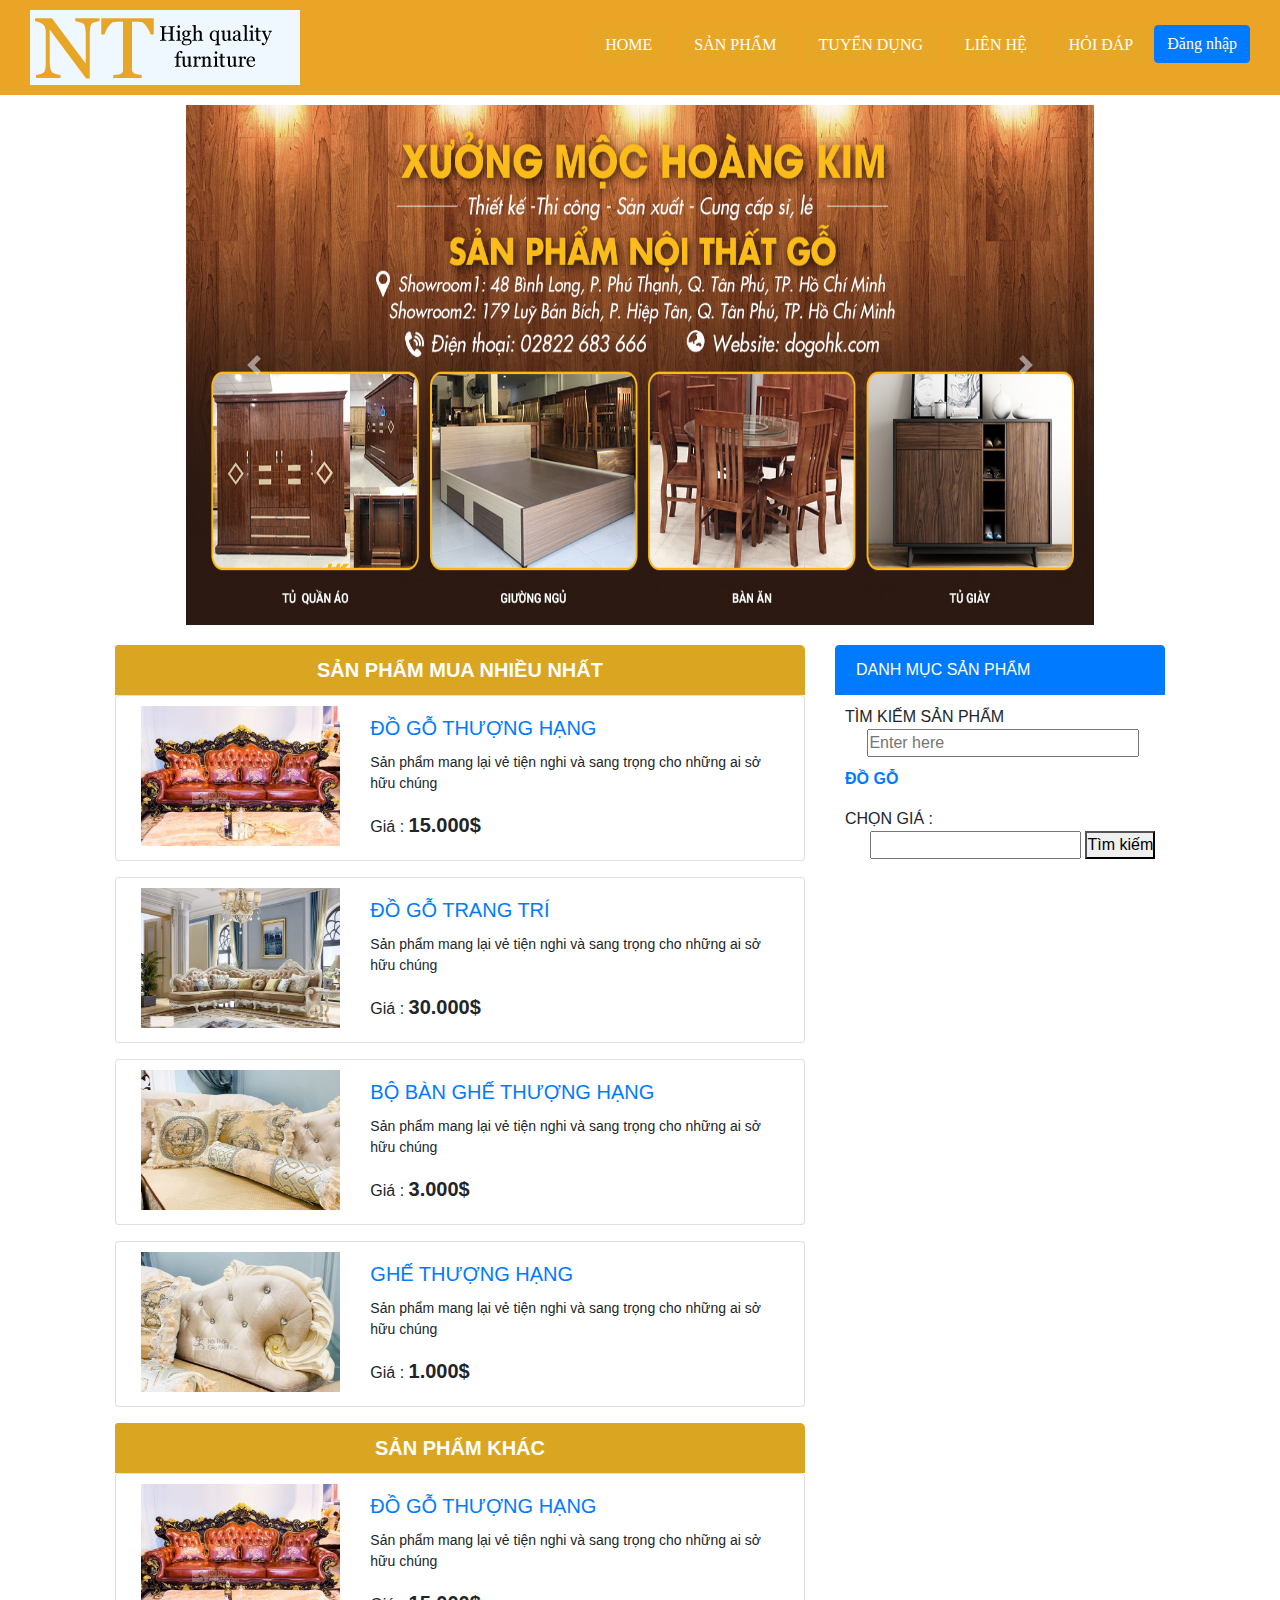
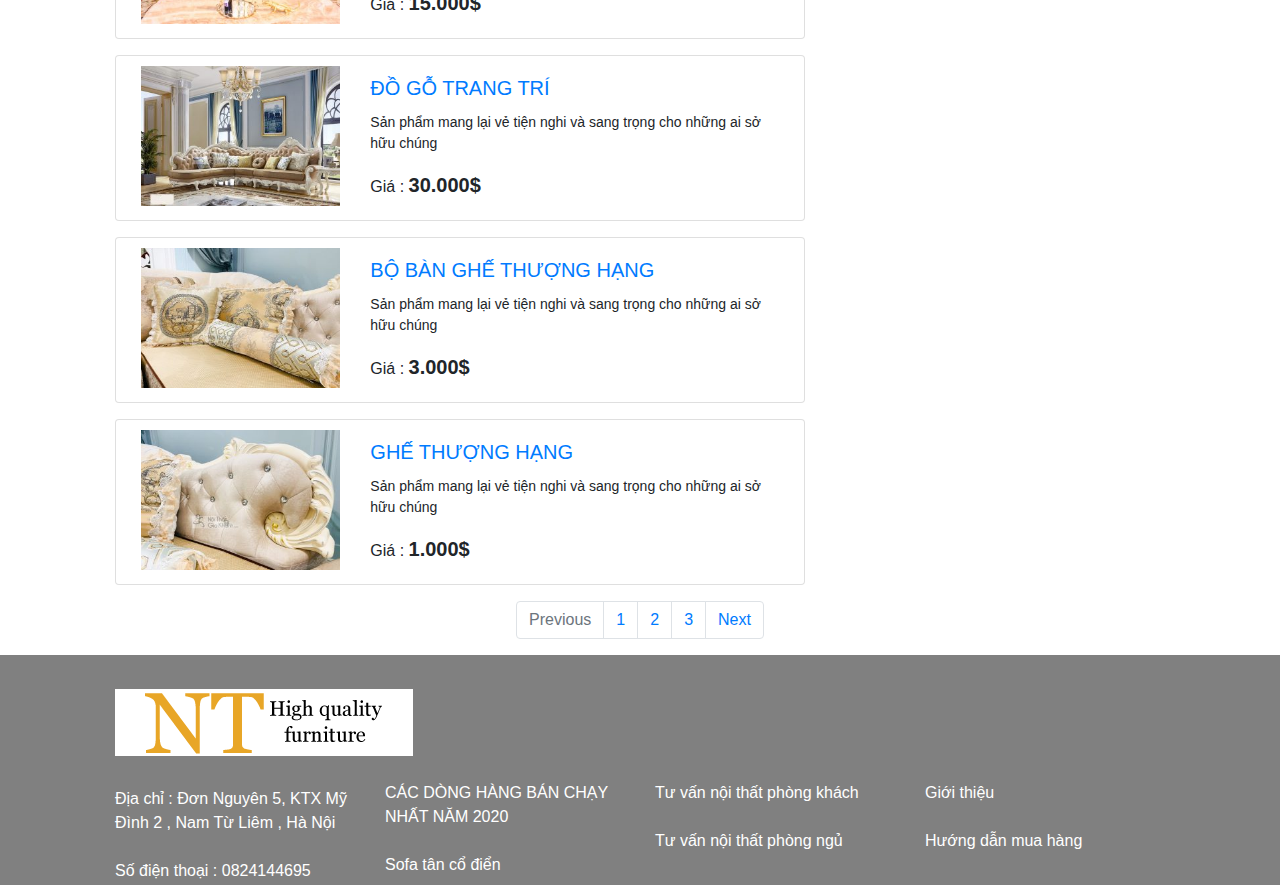
<file: index.html>
<!DOCTYPE html>
<html lang="en">

<head>
    <meta charset="UTF-8">
    <meta name="viewport" content="width=device-width, initial-scale=1.0">
    <title>Trang chủ</title>
    <link rel="stylesheet" href="bootstrap-4.5.0-dist/css/bootstrap.css">
    <script src="jquery/jquery-3.5.0.min.js"></script>
    <script src="bootstrap-4.5.0-dist/js/bootstrap.js"></script>
    <link rel="stylesheet" href="css/style.css">
    <link rel="stylesheet" href="css/index.css">
</head>

<body>
    <div class="container-fluid first" style="background-color: #EBA426; margin: 0px 0px 10px 0px;">
        <div class="row">

            <div class="col-md-3">
                <div class="khoi" style="background-color: aliceblue;width: 270px;">
                    <a href="index.html"><img src="img/Chưa đặt tên-2.png" alt=""></a>
                </div>
            </div>
            <div class="col-md-9">
                <ul class="nav justify-content-end" style="margin-top: 15px; font-family: Georgia;">
                    <li class="nav-item">
                        <a class="nav-link active text-uppercase" href="index.html" style="color: white;">HOME</a>
                    </li>
                    <li class="nav-item">
                        <a class="nav-link text-uppercase" href="sanpham.html" style="color: white;">SẢN PHẨM</a>
                    </li>
                    <li class="nav-item">
                        <a class="nav-link text-uppercase" href="tuyendung.html" style="color: white;">TUYỂN DỤNG</a>
                    </li>
                    <li class="nav-item">
                        <a class="nav-link text-uppercase" href="lienhe.html" style="color: white;">LIÊN HỆ</a>
                    </li>
                    <li class="nav-item">
                        <a class="nav-link text-uppercase" href="hoidap.html" style="color: white;">HỎI ĐÁP</a>
                    </li>
                    <li>
                        <button type="button" class="btn btn-primary" data-toggle="modal" data-target="#exampleModal"
                            data-whatever="@mdo">Đăng nhập</button>
                        

                        <div class="modal fade" id="exampleModal" tabindex="-1" role="dialog"
                            aria-labelledby="exampleModalLabel" aria-hidden="true">
                            <div class="modal-dialog">
                                <div class="modal-content">
                                    <div class="modal-header">
                                        <h5 class="modal-title" id="exampleModalLabel">Đăng nhập</h5>
                                        <button type="button" class="close" data-dismiss="modal" aria-label="Close">
                                            <span aria-hidden="true">&times;</span>
                                        </button>
                                    </div>
                                    <div class="modal-body">
                                        <form>
                                            <div class="form-group">
                                                <label for="recipient-name" class="col-form-label">Tên đăng nhập:</label>
                                                <input type="text" class="form-control" id="recipient-name">
                                            </div>
                                            <div class="form-group">
                                                <label for="message-text" class="col-form-label">Mật khẩu</label>
                                                <br>
                                                <input class="form-control" type="password">
                                            </div>
                                        </form>
                                    </div>
                                    <div class="modal-footer">
                                        <button type="button" class="btn btn-secondary"
                                            data-dismiss="modal">Đóng</button>
                                        <button type="button" class="btn btn-primary">Login</button>
                                    </div>
                                </div>
                            </div>
                        </div>
                    </li>


                </ul>
            </div>
        </div>

    </div>


    <div class="row justify-content-md-center">
        <div class="col-sm-9">

            <div id="carouselExampleControls" class="carousel slide" data-ride="carousel">
                <div class="carousel-inner">
                    <div class="carousel-item active">
                        <img src="img/banner1.jpg" style="height: 520px;" class="d-block w-100" alt="...">
                    </div>
                    <div class="carousel-item">
                        <img src="img/banner2.jpg" style="height: 520px;" class="d-block w-100" alt="...">
                    </div>
                    <div class="carousel-item">
                        <img src="img/banner3.jpg" style="height: 520px;" class="d-block w-100" alt="...">
                    </div>
                </div>
                <a class="carousel-control-prev" href="#carouselExampleControls" role="button" data-slide="prev">
                    <span class="carousel-control-prev-icon" aria-hidden="true"></span>
                    <span class="sr-only">Previous</span>
                </a>
                <a class="carousel-control-next" href="#carouselExampleControls" role="button" data-slide="next">
                    <span class="carousel-control-next-icon" aria-hidden="true"></span>
                    <span class="sr-only">Next</span>
                </a>
            </div>

        </div>
    </div>

    <div class="container" style="background-color: #ffffff;">
        <div class="row  main">
            <div class="col-sm-8">
                <div class="tieuDe">
                    SẢN PHẨM MUA NHIỀU NHẤT
                </div>
                <article>
                    <div class="card mb-3" style="max-width: 900px;">
                        <div class="row no-gutters ">
                            <div class="col-md-4">
                                <a href="ctsanpham.html"><img src="img/sp1.jpg" height="160px"
                                        class="card-img img-sanpham" alt="..."></a>
                            </div>
                            <div class="col-md-8 card-fun">
                                <div class="card-body">
                                    <a href="ctsanpham.html">
                                        <h5 class="card-title">ĐỒ GỖ THƯỢNG HẠNG</h5>
                                    </a>
                                    <p class="card-text">Sản phẩm mang lại vẻ tiện nghi và sang trọng cho những ai sở
                                        hữu chúng</p>
                                    <span class="price">
                                        Giá : <span class="price-number"> 15.000$</span>
                                    </span>
                                </div>
                            </div>
                        </div>
                    </div>

                    <div class="card mb-3" style="max-width: 900px;">
                        <div class="row no-gutters ">
                            <div class="col-md-4">
                                <a href="ctsanpham.html"><img src="img/sp2.jpg" height="160px" class="card-img"
                                        alt="..."></a>
                            </div>
                            <div class="col-md-8 card-fun">
                                <div class="card-body">
                                    <a href="ctsanpham.html">
                                        <h5 class="card-title">ĐỒ GỖ TRANG TRÍ</h5>
                                    </a>
                                    <p class="card-text">Sản phẩm mang lại vẻ tiện nghi và sang trọng cho những ai sở
                                        hữu chúng</p>
                                    <span class="price">
                                        Giá : <span class="price-number"> 30.000$</span>
                                    </span>
                                </div>
                            </div>
                        </div>
                    </div>
                    <div class="card mb-3" style="max-width: 900px;">
                        <div class="row no-gutters ">
                            <div class="col-md-4">
                                <div class="box-img">
                                    <a href="ctsanpham.html"><img src="img/sp3.jpg" height="160px" class="card-img"
                                            alt="..."></a></div>
                            </div>
                            <div class="col-md-8 card-fun">
                                <div class="card-body">
                                    <a href="ctsanpham.html">
                                        <h5 class="card-title">BỘ BÀN GHẾ THƯỢNG HẠNG</h5>
                                    </a>
                                    <p class="card-text">Sản phẩm mang lại vẻ tiện nghi và sang trọng cho những ai sở
                                        hữu chúng</p>
                                    <span class="price">
                                        Giá : <span class="price-number"> 3.000$
                                        </span> </span>
                                </div>
                            </div>
                        </div>
                    </div>
                    <div class="card mb-3" style="max-width: 900px;">
                        <div class="row no-gutters ">
                            <div class="col-md-4">
                                <a href="ctsanpham.html"><img src="img/sp4.jpg" height="160px" class="card-img"
                                        alt="..."></a>
                            </div>
                            <div class="col-md-8 card-fun">
                                <div class="card-body">
                                    <a href="ctsanpham.html">
                                        <h5 class="card-title"> GHẾ THƯỢNG HẠNG</h5>
                                    </a>
                                    <p class="card-text">Sản phẩm mang lại vẻ tiện nghi và sang trọng cho những ai sở
                                        hữu chúng</p>
                                    <span class="price">
                                        Giá : <span class="price-number"> 1.000$
                                        </span> </span>

                                </div>
                            </div>
                        </div>
                    </div>
                </article>

                <div class="tieuDe">
                    SẢN PHẨM KHÁC
                </div>
                <article>
                    <div class="card mb-3" style="max-width: 900px;">
                        <div class="row no-gutters ">
                            <div class="col-md-4">
                                <a href="ctsanpham.html"><img src="img/sp1.jpg" height="160px" class="card-img"
                                        alt="..."></a>
                            </div>
                            <div class="col-md-8 card-fun">
                                <div class="card-body">
                                    <a href="ctsanpham.html">
                                        <h5 class="card-title">ĐỒ GỖ THƯỢNG HẠNG</h5>
                                    </a>
                                    <p class="card-text">Sản phẩm mang lại vẻ tiện nghi và sang trọng cho những ai sở
                                        hữu chúng</p>
                                    <span class="price">
                                        Giá : <span class="price-number"> 15.000$</span>
                                    </span>
                                </div>
                            </div>
                        </div>
                    </div>

                    <div class="card mb-3" style="max-width: 900px;">
                        <div class="row no-gutters ">
                            <div class="col-md-4">
                                <a href="ctsanpham.html"><img src="img/sp2.jpg" height="160px" class="card-img"
                                        alt="..."></a>
                            </div>
                            <div class="col-md-8 card-fun">
                                <div class="card-body">
                                    <a href="ctsanpham.html">
                                        <h5 class="card-title">ĐỒ GỖ TRANG TRÍ</h5>
                                    </a>
                                    <p class="card-text">Sản phẩm mang lại vẻ tiện nghi và sang trọng cho những ai sở
                                        hữu chúng</p>
                                    <span class="price">
                                        Giá : <span class="price-number"> 30.000$</span>
                                    </span>
                                </div>
                            </div>
                        </div>
                    </div>
                    <div class="card mb-3" style="max-width: 900px;">
                        <div class="row no-gutters ">
                            <div class="col-md-4">
                                <a href="ctsanpham.html"><img src="img/sp3.jpg" height="160px" class="card-img"
                                        alt="..."></a>
                            </div>
                            <div class="col-md-8 card-fun">
                                <div class="card-body">
                                    <a href="ctsanpham.html">
                                        <h5 class="card-title">BỘ BÀN GHẾ THƯỢNG HẠNG</h5>
                                    </a>
                                    <p class="card-text">Sản phẩm mang lại vẻ tiện nghi và sang trọng cho những ai sở
                                        hữu chúng</p>
                                    <span class="price">
                                        Giá : <span class="price-number"> 3.000$
                                        </span> </span>
                                </div>
                            </div>
                        </div>
                    </div>
                    <div class="card mb-3" style="max-width: 900px;">
                        <div class="row no-gutters ">
                            <div class="col-md-4">
                                <a href="ctsanpham.html"><img src="img/sp4.jpg" height="160px" class="card-img"
                                        alt="..."></a>
                            </div>
                            <div class="col-md-8 card-fun">
                                <div class="card-body">
                                    <a href="ctsanpham.html">
                                        <h5 class="card-title"> GHẾ THƯỢNG HẠNG</h5>
                                    </a>
                                    <p class="card-text">Sản phẩm mang lại vẻ tiện nghi và sang trọng cho những ai sở
                                        hữu chúng</p>
                                    <span class="price">
                                        Giá : <span class="price-number"> 1.000$
                                        </span> </span>

                                </div>
                            </div>
                        </div>
                    </div>
                    
                </article>


            </div>
            
            <div class="col-sm-4">
                <aside>
                    <div class="list-group">
                        <button type="button" class="list-group-item list-group-item-action active">
                            DANH MỤC SẢN PHẨM
                        </button>
                        <div id="list-group-input" style="padding: 10px 0px 10px 0px ;  margin-left:10px;" >
                            <span>TÌM KIẾM SẢN PHẨM</span>
                            <input type="text" style="width: 85%; margin:0px 7% 0px 7% ; ;" placeholder="Enter here">
                        </div>
                        <div class="list-group-navs" style="margin-left:10px ;">
                        <ul>
                            
                            <li><a href="" style="font-weight: bold; ;">ĐỒ GỖ</a> 
                                <ul>
                                    <li><a href="">Đồ gỗ thờ cúng</a></li>
                                    <li><a href="">Đồ gỗ trong nhà</a></li>
                                    <li><a href="">Đồ gỗ trang trí</a></li>
                                    <li><a href="">Đồ gỗ óp lát</a></li>
                                </ul>
                            </li>
                            
                        </ul>
                    </div>
                    <div id="list-group-tim" style="margin-left:10px ;">
                        <span styy>CHỌN GIÁ :</span>
                        <br>
                        <input style="margin: 0px 0px 0px 25px;" type=""> <button>Tìm kiếm</button>
                    </div>

                    </div>
                </aside>
            </div>
            <div class="col-sm-12">
                <nav aria-label="Page navigation example">
                    <ul class="pagination justify-content-center">
                      <li class="page-item disabled">
                        <a class="page-link" href="#" tabindex="-1" aria-disabled="true">Previous</a>
                      </li>
                      <li class="page-item"><a class="page-link" href="#">1</a></li>
                      <li class="page-item"><a class="page-link" href="#">2</a></li>
                      <li class="page-item"><a class="page-link" href="#">3</a></li>
                      <li class="page-item">
                        <a class="page-link" href="#">Next</a>
                      </li>
                    </ul>
                  </nav>
            </div>
        </div>
    </div>
    </div>
    <div class="container-fluid" style="background-color: gray;">
        <div class="container">
            <div class="row" style="padding-top: 5px;">
                <div class="col-sm-3">
                    <div class="contact">
                        <a href="" style="background-color: white;padding: 25px ;"><img src="img/Chưa đặt tên-2.png"
                                alt=""></a>
                        <br><br>
                        Địa chỉ : <a href="" style="color: white;">Đơn Nguyên 5, KTX Mỹ Đình 2 , Nam
                            Từ Liêm , Hà
                            Nội</a>
                        <br><br>
                        Số điện thoại : <a href="" style="color: white;">0824144695</a>

                    </div>
                </div>
                <div class="col-sm-3">
                    <div class="contact"><br><br><br><br>
                        <a href="" style="color: white;">CÁC DÒNG HÀNG BÁN CHẠY NHẤT NĂM 2020</a>
                        <br><br>
                        <a href="" style="color: white;"> Sofa tân cổ điển</a> <br><br>



                    </div>
                </div>
                <div class="col-sm-3">
                    <div class="contact">
                        <br><br><br><br>
                        <a href="" style="color: white;"> Tư vấn nội thất phòng khách</a>
                        <br><br>
                        <a href="" style="color: white;"> Tư vấn nội thất phòng ngủ</a>
                    </div>
                </div>
                <div class="col-sm-3">
                    <div class="contact">
                        <br><br><br><br>
                        <a href="" style="color: white;"> Giới thiệu</a><br><br>
                        <a href="" style="color: white;"> Hướng dẫn mua hàng</a>
                    </div>
                </div>
            </div>
        </div>
    </div>

</body>

</html>
</file>
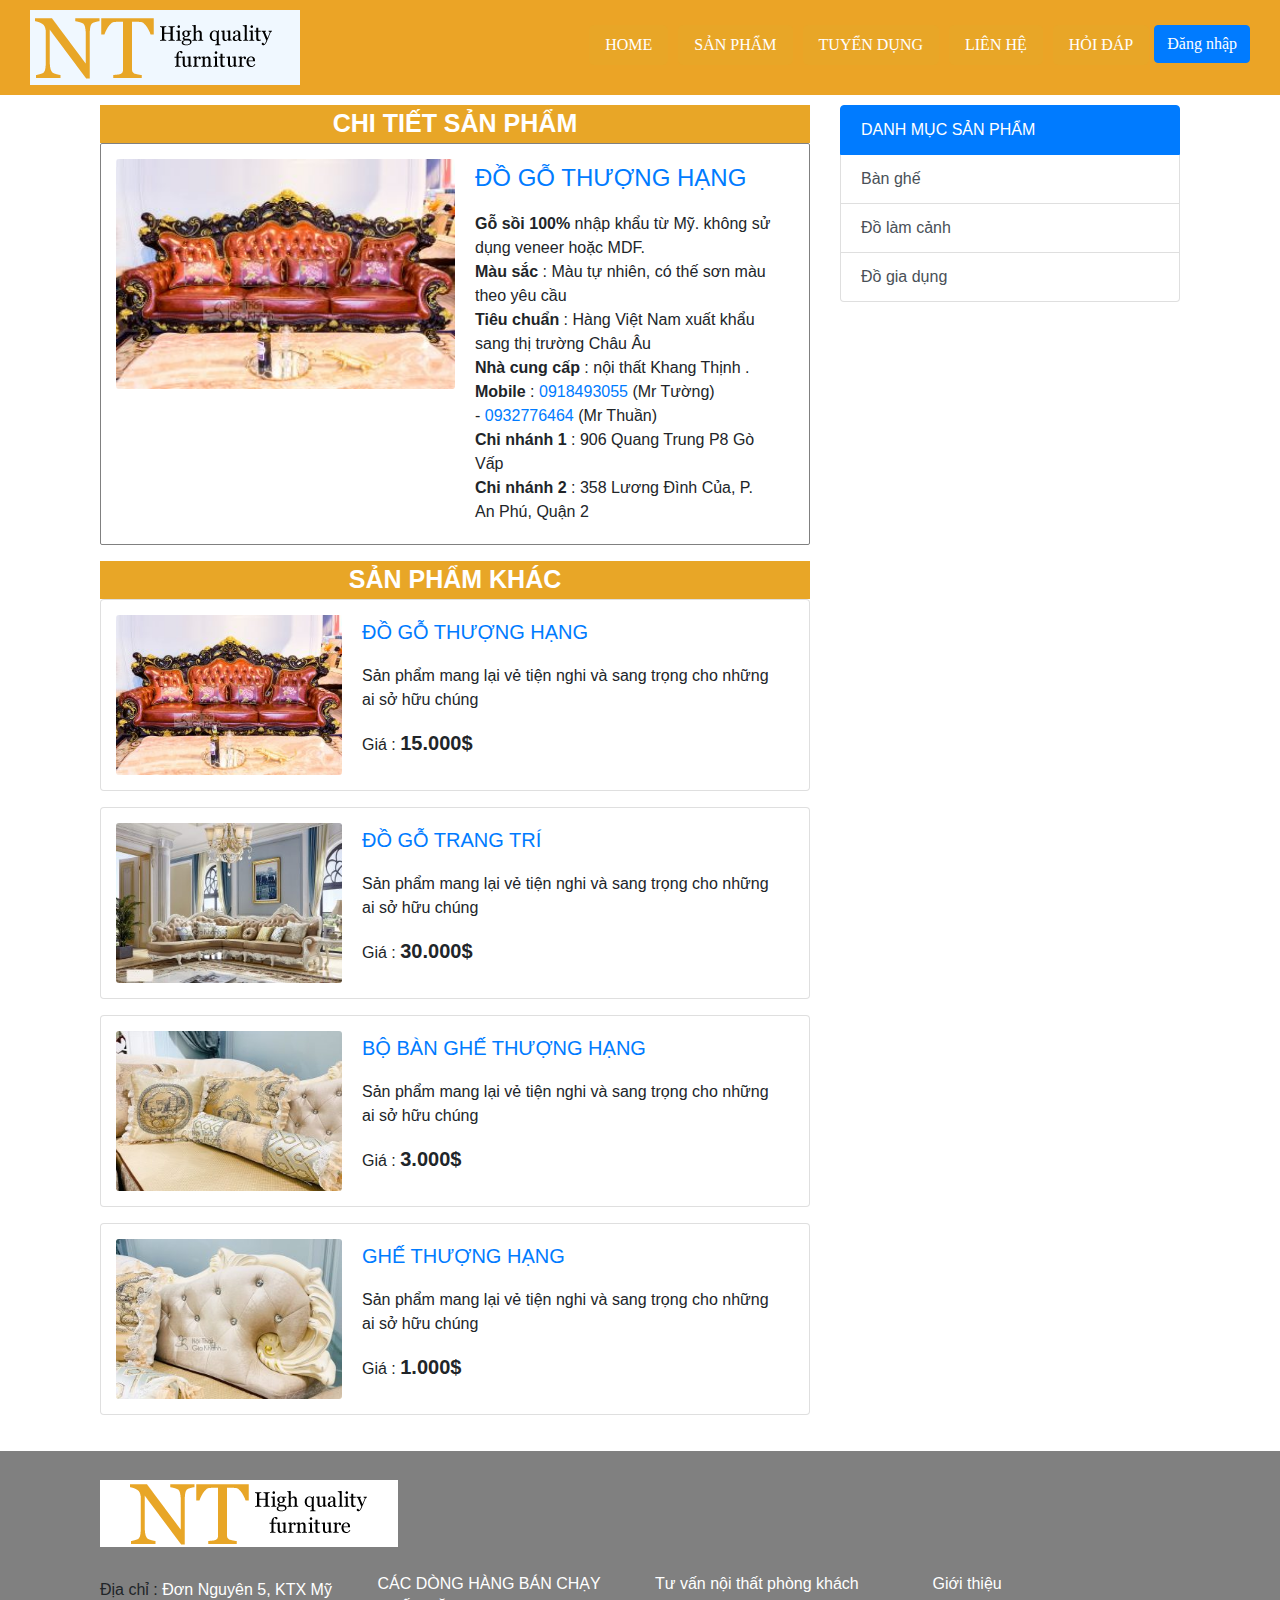
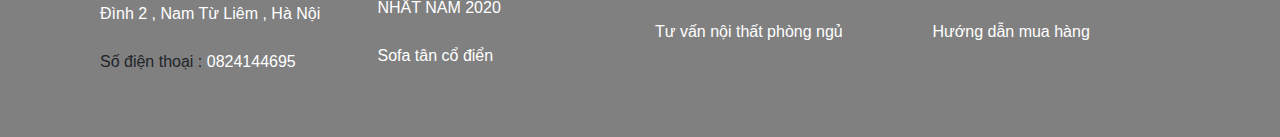
<file: ctsanpham.html>
<!DOCTYPE html>
<html lang="en">

<head>
    <meta charset="UTF-8">
    <meta name="viewport" content="width=device-width, initial-scale=1.0">
    <title>Sản phẩm</title>
    <link rel="stylesheet" href="bootstrap-4.5.0-dist/css/bootstrap.css">
    <script src="jquery/jquery-3.5.0.min.js"></script>
    <script src="bootstrap-4.5.0-dist/js/bootstrap.js"></script>
    <link rel="stylesheet" href="css/style.css">
    <link rel="stylesheet" href="css/hoidap.css">
</head>

<body>

    <div class="container-fluid first" style="background-color: #EBA426; margin: 0px 0px 10px 0px;">
        <div class="row">
            
            <div class="col-md-3">
                <div class="khoi" style="background-color: aliceblue;width: 270px;">
                    <a href="index.html"><img src="img/Chưa đặt tên-2.png" alt=""></a>
                </div>
            </div>
            <div class="col-md-9">
                <ul class="nav justify-content-end" style="margin-top: 15px; font-family: Georgia;">
                    <li class="nav-item">
                        <a class="nav-link active text-uppercase" href="index.html" style="color: white;">HOME</a>
                    </li>
                    <li class="nav-item">
                        <a class="nav-link text-uppercase" href="sanpham.html" style="color: white;">SẢN PHẨM</a>
                    </li>
                    <li class="nav-item">
                        <a class="nav-link text-uppercase" href="tuyendung.html" style="color: white;">TUYỂN DỤNG</a>
                    </li>
                    <li class="nav-item">
                        <a class="nav-link text-uppercase" href="lienhe.html" style="color: white;">LIÊN HỆ</a>
                    </li>
                    <li class="nav-item">
                        <a class="nav-link text-uppercase" href="hoidap.html" style="color: white;">HỎI ĐÁP</a>
                    </li>
                    <li>
                        <button type="button" class="btn btn-primary" data-toggle="modal" data-target="#exampleModal"
                            data-whatever="@mdo">Đăng nhập</button>
                        

                        <div class="modal fade" id="exampleModal" tabindex="-1" role="dialog"
                            aria-labelledby="exampleModalLabel" aria-hidden="true">
                            <div class="modal-dialog">
                                <div class="modal-content">
                                    <div class="modal-header">
                                        <h5 class="modal-title" id="exampleModalLabel">Đăng nhập</h5>
                                        <button type="button" class="close" data-dismiss="modal" aria-label="Close">
                                            <span aria-hidden="true">&times;</span>
                                        </button>
                                    </div>
                                    <div class="modal-body">
                                        <form>
                                            <div class="form-group">
                                                <label for="recipient-name" class="col-form-label">Tên đăng nhập:</label>
                                                <input type="text" class="form-control" id="recipient-name">
                                            </div>
                                            <div class="form-group">
                                                <label for="message-text" class="col-form-label">Mật khẩu</label>
                                                <br>
                                                <input class="form-control" type="password">
                                            </div>
                                        </form>
                                    </div>
                                    <div class="modal-footer">
                                        <button type="button" class="btn btn-secondary"
                                            data-dismiss="modal">Đóng</button>
                                        <button type="button" class="btn btn-primary">Login</button>
                                    </div>
                                </div>
                            </div>
                        </div>
                    </li>


                </ul>
            </div>
            </div>
        
    </div>

    <div class="container">
        <div class="row">
            <div class="col-sm-8">
                <div class="tieuDe">
                    CHI TIẾT SẢN PHẨM
                </div>
                <div class="sanpham">
                    
                    <div class="card-card  mb-3" style="max-width: 900px; border: 1px solid gray; border-radius: 2px;">
                        <div class="row no-gutters ">
                            <div class="col-md-6">
                                <a href=""><img src="img/sp1.jpg" height="230px" class="card-img" alt="..."></a>
                            </div>
                            <div class="col-md-6">
                                <div class="card-body">
                                    <a href="">
                                        <h4 class="card-title">ĐỒ GỖ THƯỢNG HẠNG</h4>
                                    </a>
                                    <p class="card-text"><b> Gỗ sồi 100%</b> nhập khẩu từ Mỹ. không sử dụng veneer hoặc MDF.
                                        <br>
                                        <b>Màu sắc </b>
                                         : Màu tự nhiên, có thế sơn màu theo yêu cầu <br>
                                        <b> Tiêu chuẩn</b> : Hàng Việt Nam xuất khẩu sang thị trường Châu Âu <br>
                                       <b> Nhà cung cấp</b> : nội thất Khang Thịnh .
                                       <br>
                                       <b>
                                        Mobile</b>   : <a href=""> 0918493055</a> (Mr Tường) <br> -  <a href=""> 0932776464 </a>(Mr Thuần) <br>
                                        <b> Chi nhánh 1</b> : 906 Quang Trung P8 Gò Vấp <br>
                                        <b> Chi nhánh 2</b> : 358 Lương Đình Của, P. An Phú, Quận 2</p>
                                        
                                </div>
                                
                            </div>
                        </div>
                    </div>
                    
                </div>
                <div class="tieuDe">
                    SẢN PHẨM KHÁC
                </div>
                <article>
                    <div class="card mb-3" style="max-width: 900px;">
                        <div class="row no-gutters ">
                            <div class="col-md-4">
                                <a href="ctsanpham.html"><img src="img/sp1.jpg" height="160px" class="card-img" alt="..."></a>
                            </div>
                            <div class="col-md-8">
                                <div class="card-body">
                                    <a href="ctsanpham.html">
                                        <h5 class="card-title">ĐỒ GỖ THƯỢNG HẠNG</h5>
                                    </a>
                                    <p class="card-text">Sản phẩm mang lại vẻ tiện nghi và sang trọng cho những ai sở
                                        hữu chúng</p>
                                    <span class="price">
                                        Giá : <span class="price-number"> 15.000$</span>
                                        </span>
                                </div>
                            </div>
                        </div>
                    </div>

                    <div class="card mb-3" style="max-width: 900px;">
                        <div class="row no-gutters ">
                            <div class="col-md-4">
                                <a href="ctsanpham.html"><img src="img/sp2.jpg" height="160px" class="card-img" alt="..."></a>
                            </div>
                            <div class="col-md-8">
                                <div class="card-body">
                                    <a href="ctsanpham.html">
                                        <h5 class="card-title">ĐỒ GỖ TRANG TRÍ</h5>
                                    </a>
                                    <p class="card-text">Sản phẩm mang lại vẻ tiện nghi và sang trọng cho những ai sở
                                        hữu chúng</p>
                                    <span class="price">
                                        Giá : <span class="price-number"> 30.000$</span>
                                    </span>
                                </div>
                            </div>
                        </div>
                    </div>
                    <div class="card mb-3" style="max-width: 900px;">
                        <div class="row no-gutters ">
                            <div class="col-md-4">
                                <a href="ctsanpham.html"><img src="img/sp3.jpg" height="160px" class="card-img" alt="..."></a>
                            </div>
                            <div class="col-md-8">
                                <div class="card-body">
                                    <a href="ctsanpham.html">
                                        <h5 class="card-title">BỘ BÀN GHẾ THƯỢNG HẠNG</h5>
                                    </a>
                                    <p class="card-text">Sản phẩm mang lại vẻ tiện nghi và sang trọng cho những ai sở
                                        hữu chúng</p>
                                    <span class="price">
                                        Giá : <span class="price-number"> 3.000$
                                        </span> </span>
                                </div>
                            </div>
                        </div>
                    </div>
                    <div class="card mb-3" style="max-width: 900px;">
                        <div class="row no-gutters ">
                            <div class="col-md-4">
                                <a href="ctsanpham.html"><img src="img/sp4.jpg" height="160px" class="card-img" alt="..."></a>
                            </div>
                            <div class="col-md-8">
                                <div class="card-body">
                                    <a href="ctsanpham.html">
                                        <h5 class="card-title"> GHẾ THƯỢNG HẠNG</h5>
                                    </a>
                                    <p class="card-text">Sản phẩm mang lại vẻ tiện nghi và sang trọng cho những ai sở
                                        hữu chúng</p>
                                    <span class="price">
                                        Giá : <span class="price-number"> 1.000$
                                        </span> </span>

                                </div>
                            </div>
                        </div>
                    </div>
                </article>
            </div>
            <div class="col-sm-4">
                <aside>
                    <div class="list-group">
                        <button type="button" class="list-group-item list-group-item-action active">
                            DANH MỤC SẢN PHẨM
                        </button>
                        <button type="button" class="list-group-item list-group-item-action">Bàn ghế</button>
                        <button type="button" class="list-group-item list-group-item-action">Đồ làm cảnh</button>
                        <button type="button" class="list-group-item list-group-item-action">Đồ gia dụng</button>

                    </div>
                </aside>
            </div>
        </div>
    </div>



    </div>
    <div class="container-fluid" style="background-color: gray;">
        <div class="container">
            <div class="row">
                <div class="col-sm-3">
                    <div class="contact">
                        <a href="" style="background-color: white;padding: 25px;"><img src="img/Chưa đặt tên-2.png"
                                alt=""></a>
                        <br><br>
                        Địa chỉ : <a href="" style="color: white;">Đơn Nguyên 5, KTX Mỹ Đình 2 , Nam Từ Liêm , Hà
                            Nội</a>
                        <br><br>
                        Số điện thoại : <a href="" style="color: white;">0824144695</a>

                    </div>
                </div>
                <div class="col-sm-3">
                    <div class="contact"><br><br><br><br>
                        <a href="" style="color: white;">CÁC DÒNG HÀNG BÁN CHẠY NHẤT NĂM 2020</a>
                        <br><br>
                        <a href="" style="color: white;"> Sofa tân cổ điển</a> <br><br>



                    </div>
                </div>
                <div class="col-sm-3">
                    <div class="contact">
                        <br><br><br><br>
                        <a href="" style="color: white;"> Tư vấn nội thất phòng khách</a>
                        <br><br>
                        <a href="" style="color: white;"> Tư vấn nội thất phòng ngủ</a>
                    </div>
                </div>
                <div class="col-sm-3">
                    <div class="contact">
                        <br><br><br><br>
                        <a href="" style="color: white;"> Giới thiệu</a><br><br>
                        <a href="" style="color: white;"> Hướng dẫn mua hàng</a>
                    </div>
                </div>
            </div>
        </div>
    </div>

</body>

</html>
</file>
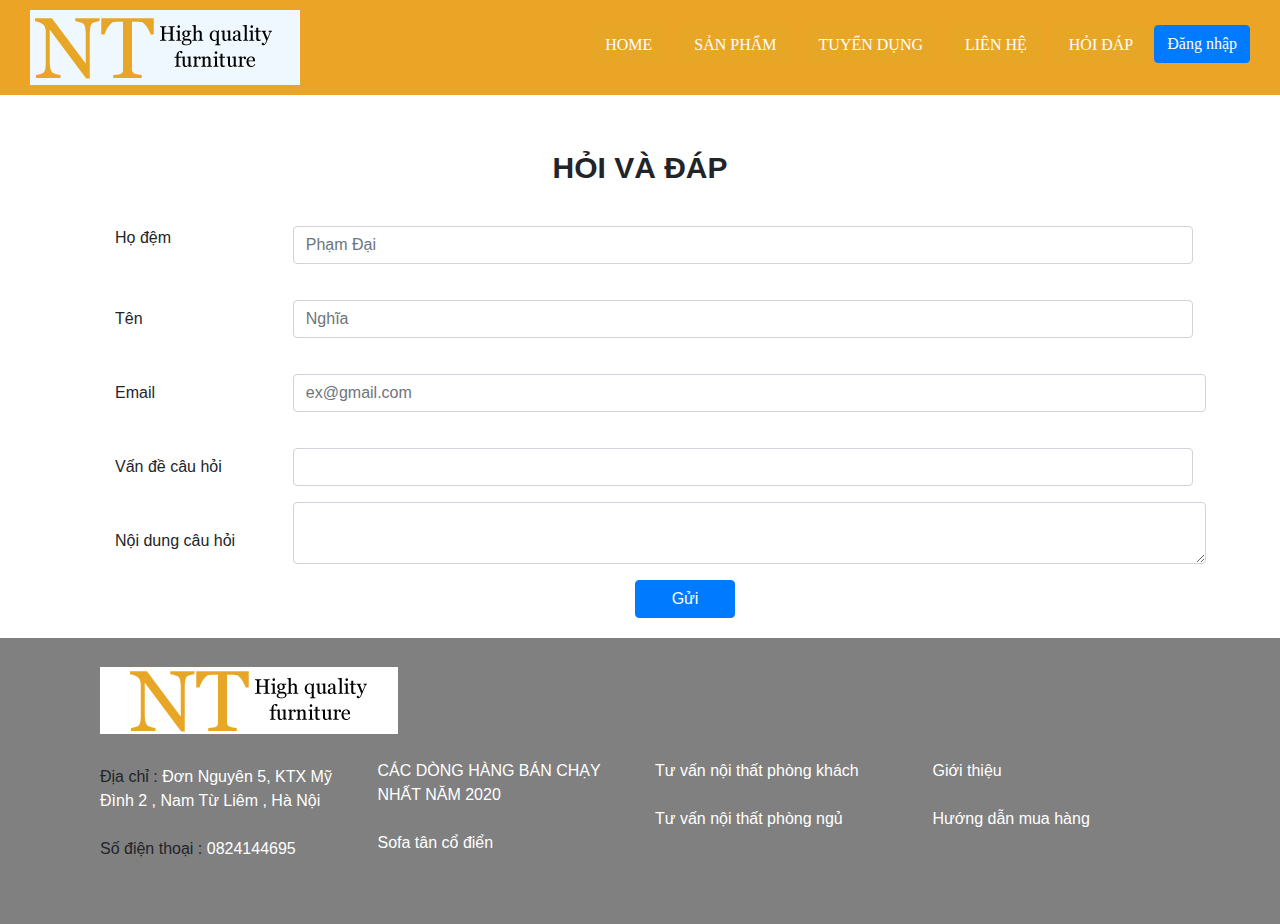
<file: hoidap.html>
<!DOCTYPE html>
<html lang="en">

<head>
    <meta charset="UTF-8">
    <meta name="viewport" content="width=device-width, initial-scale=1.0">
    <title>Sản phẩm</title>
    <link rel="stylesheet" href="bootstrap-4.5.0-dist/css/bootstrap.css">
    <script src="jquery/jquery-3.5.0.min.js"></script>
    <script src="bootstrap-4.5.0-dist/js/bootstrap.js"></script>
    <link rel="stylesheet" href="css/style.css">
    <link rel="stylesheet" href="css/hoidap.css">
</head>

<body>

    <div class="container-fluid first" style="background-color: #EBA426; margin: 0px 0px 10px 0px;">
        <div class="row">
            
            <div class="col-md-3">
                <div class="khoi" style="background-color: aliceblue;width: 270px;">
                    <a href="index.html"><img src="img/Chưa đặt tên-2.png" alt=""></a>
                </div>
            </div>
            <div class="col-md-9">
                <ul class="nav justify-content-end" style="margin-top: 15px; font-family: Georgia;">
                    <li class="nav-item">
                        <a class="nav-link active text-uppercase" href="index.html" style="color: white;">HOME</a>
                    </li>
                    <li class="nav-item">
                        <a class="nav-link text-uppercase" href="sanpham.html" style="color: white;">SẢN PHẨM</a>
                    </li>
                    <li class="nav-item">
                        <a class="nav-link text-uppercase" href="tuyendung.html" style="color: white;">TUYỂN DỤNG</a>
                    </li>
                    <li class="nav-item">
                        <a class="nav-link text-uppercase" href="lienhe.html" style="color: white;">LIÊN HỆ</a>
                    </li>
                    <li class="nav-item">
                        <a class="nav-link text-uppercase" href="hoidap.html" style="color: white;">HỎI ĐÁP</a>
                    </li>
                    <li>
                        <button type="button" class="btn btn-primary" data-toggle="modal" data-target="#exampleModal"
                            data-whatever="@mdo">Đăng nhập</button>
                        

                        <div class="modal fade" id="exampleModal" tabindex="-1" role="dialog"
                            aria-labelledby="exampleModalLabel" aria-hidden="true">
                            <div class="modal-dialog">
                                <div class="modal-content">
                                    <div class="modal-header">
                                        <h5 class="modal-title" id="exampleModalLabel">Đăng nhập</h5>
                                        <button type="button" class="close" data-dismiss="modal" aria-label="Close">
                                            <span aria-hidden="true">&times;</span>
                                        </button>
                                    </div>
                                    <div class="modal-body">
                                        <form>
                                            <div class="form-group">
                                                <label for="recipient-name" class="col-form-label">Tên đăng nhập:</label>
                                                <input  class="form-control" id="recipient-name">
                                            </div>
                                            <div class="form-group">
                                                <label for="message-text" class="col-form-label">Mật khẩu</label>
                                                <br>
                                                <input class="form-control" type="password">
                                            </div>
                                        </form>
                                    </div>
                                    <div class="modal-footer">
                                        <button type="button" class="btn btn-secondary"
                                            data-dismiss="modal">Đóng</button>
                                        <button type="button" class="btn btn-primary">Login</button>
                                    </div>
                                </div>
                            </div>
                        </div>
                    </li>


                </ul>
            </div>
            </div>
        
    </div>

    <div class="container-fluid">
        
        <div class="container">
            <div class="conten">
                <p>HỎI VÀ ĐÁP</p>
            </div>
            <div class="row">
                <form>
                    <div class="form-group row">
                        <label  class="col-sm-2  ">Họ đệm</label>
                        <div class="col-sm-8">
                          <input type="text" class="form-control" id="colFormLabel" placeholder="Phạm Đại" required>
                        </div>
                      </div>
                      <div class="form-group row">
                        <label for="colFormLabelSm" class="col-sm-2 col-form-label ">Tên</label>
                        <div class="col-sm-8">
                          <input type="text" class="form-control" id="colFormLabel" placeholder="Nghĩa" required>
                        </div>
                      </div>
                    <div class="form-group row">
                      <label for="colFormLabelSm" class="col-sm-2 col-form-label ">Email</label>
                      <div class="col-sm-8">
                        <input type="email" class="form-control" style="width: 134%;"  placeholder="ex@gmail.com" required>
                      </div>
                    </div>
                    <div class="form-group row">
                      <label for="colFormLabel" class="col-sm-2 col-form-label">Vấn đề câu hỏi</label>
                      <div class="col-sm-8">
                        <input type="text" class="form-control" id="colFormLabel" required>
                      </div>
                    </div>
                    <div class="form-group row">
                        <label for="colFormLabel" class="col-sm-2 col-form-label">Nội dung câu hỏi</label>
                        <div class="col-sm-8">
                            <textarea class="form-control" style="width: 134%;" ></textarea>
                        </div>
                      </div>
                      <div class="button ">
                        <button class="btn btn-primary button-sb " type="submit">Gửi</button>
                      </div>
                  </form>
            </div>
        </div>
    </div>




    </div>
    <div class="container-fluid" style="background-color: gray;">
        <div class="container">
            <div class="row">
                <div class="col-sm-3">
                    <div class="contact">
                        <a href="" style="background-color: white;padding: 25px;"><img src="img/Chưa đặt tên-2.png"
                                alt=""></a>
                        <br><br>
                        Địa chỉ : <a href="" style="color: white;">Đơn Nguyên 5, KTX Mỹ Đình 2 , Nam Từ Liêm , Hà
                            Nội</a>
                        <br><br>
                        Số điện thoại : <a href="" style="color: white;">0824144695</a>

                    </div>
                </div>
                <div class="col-sm-3">
                    <div class="contact"><br><br><br><br>
                        <a href="" style="color: white;">CÁC DÒNG HÀNG BÁN CHẠY NHẤT NĂM 2020</a>
                        <br><br>
                        <a href="" style="color: white;"> Sofa tân cổ điển</a> <br><br>



                    </div>
                </div>
                <div class="col-sm-3">
                    <div class="contact">
                        <br><br><br><br>
                        <a href="" style="color: white;"> Tư vấn nội thất phòng khách</a>
                        <br><br>
                        <a href="" style="color: white;"> Tư vấn nội thất phòng ngủ</a>
                    </div>
                </div>
                <div class="col-sm-3">
                    <div class="contact">
                        <br><br><br><br>
                        <a href="" style="color: white;"> Giới thiệu</a><br><br>
                        <a href="" style="color: white;"> Hướng dẫn mua hàng</a>
                    </div>
                </div>
            </div>
        </div>
    </div>

</body>

</html>
</file>
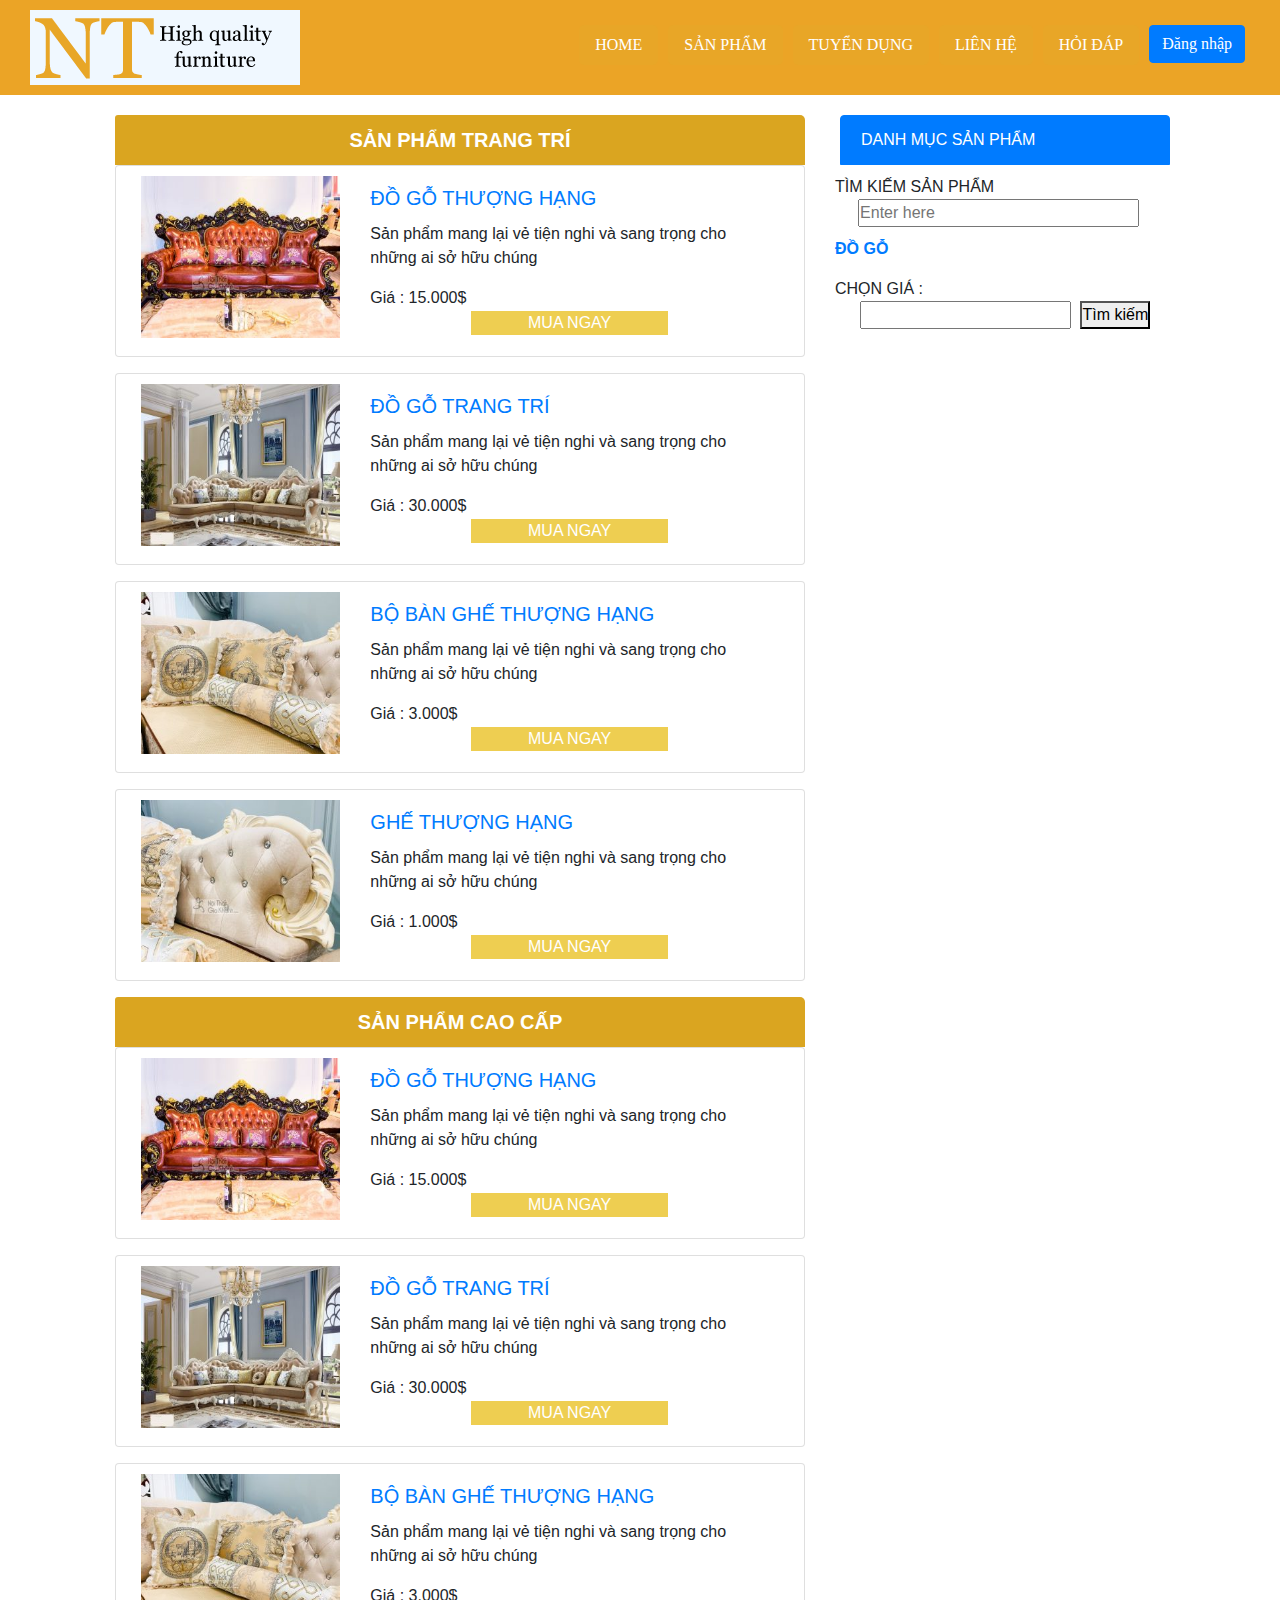
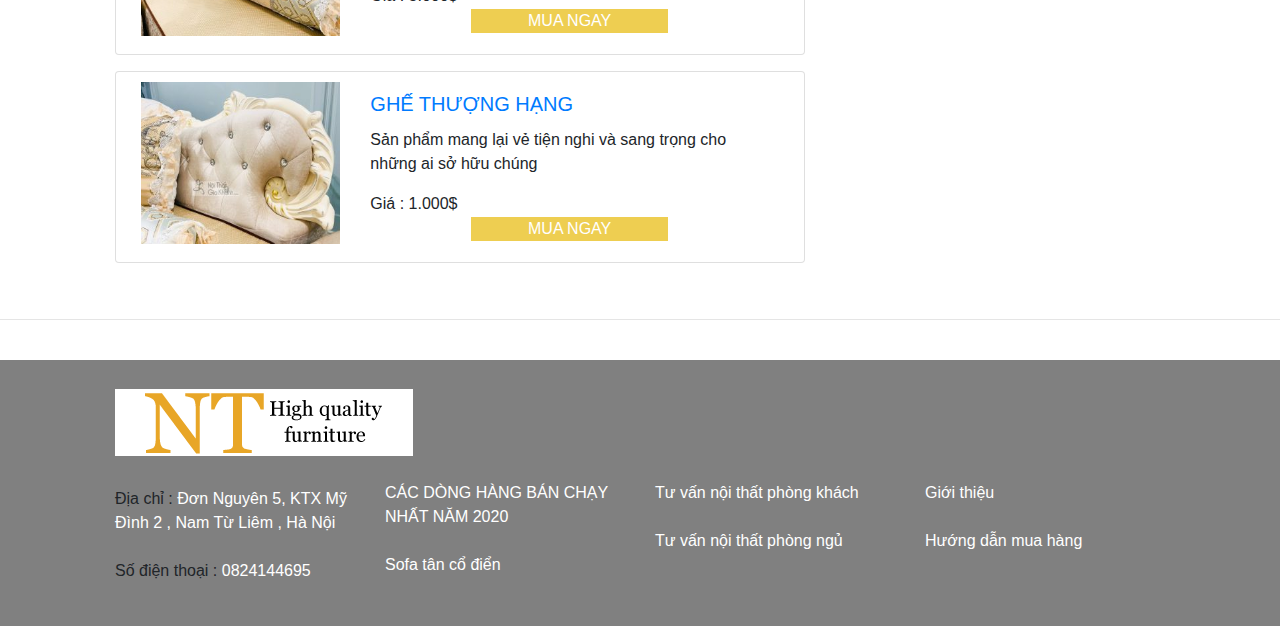
<file: sanpham.html>
<!DOCTYPE html>
<html lang="en">

<head>
    <meta charset="UTF-8">
    <meta name="viewport" content="width=device-width, initial-scale=1.0">
    <title>Sản phẩm</title>
    <link rel="stylesheet" href="bootstrap-4.5.0-dist/css/bootstrap.css">
    <script src="jquery/jquery-3.5.0.min.js"></script>
    <script src="bootstrap-4.5.0-dist/js/bootstrap.js"></script>
    <link rel="stylesheet" href="css/style.css">
    <link rel="stylesheet" href="css/sanpham.css">
</head>

<body>

    <div class="container-fluid first" style="background-color: #EBA426; margin: 0px 0px 10px 0px;">
        <div class="row">

            <div class="col-md-3">
                <div class="khoi" style="background-color: aliceblue;width: 270px;">
                    <a href="index.html"><img src="img/Chưa đặt tên-2.png" alt=""></a>
                </div>
            </div>
            <div class="col-md-9">
                <ul class="nav justify-content-end" style="margin-top: 15px; font-family: Georgia;">
                    <li class="nav-item">
                        <a class="nav-link active text-uppercase" href="index.html" style="color: white;">HOME</a>
                    </li>
                    <li class="nav-item">
                        <a class="nav-link text-uppercase" href="sanpham.html" style="color: white;">SẢN PHẨM</a>
                    </li>
                    <li class="nav-item">
                        <a class="nav-link text-uppercase" href="tuyendung.html" style="color: white;">TUYỂN DỤNG</a>
                    </li>
                    <li class="nav-item">
                        <a class="nav-link text-uppercase" href="lienhe.html" style="color: white;">LIÊN HỆ</a>
                    </li>
                    <li class="nav-item">
                        <a class="nav-link text-uppercase" href="hoidap.html" style="color: white;">HỎI ĐÁP</a>
                    </li>
                    <li>
                        <button type="button" class="btn btn-primary" data-toggle="modal" data-target="#exampleModal"
                            data-whatever="@mdo">Đăng nhập</button>
                        

                        <div class="modal fade" id="exampleModal" tabindex="-1" role="dialog"
                            aria-labelledby="exampleModalLabel" aria-hidden="true">
                            <div class="modal-dialog">
                                <div class="modal-content">
                                    <div class="modal-header">
                                        <h5 class="modal-title" id="exampleModalLabel">Đăng nhập</h5>
                                        <button type="button" class="close" data-dismiss="modal" aria-label="Close">
                                            <span aria-hidden="true">&times;</span>
                                        </button>
                                    </div>
                                    <div class="modal-body">
                                        <form>
                                            <div class="form-group">
                                                <label for="recipient-name" class="col-form-label">Tên đăng nhập:</label>
                                                <input type="text" class="form-control" id="recipient-name">
                                            </div>
                                            <div class="form-group">
                                                <label for="message-text" class="col-form-label">Mật khẩu</label>
                                                <br>
                                                <input class="form-control" type="password">
                                            </div>
                                        </form>
                                    </div>
                                    <div class="modal-footer">
                                        <button type="button" class="btn btn-secondary"
                                            data-dismiss="modal">Đóng</button>
                                        <button type="button" class="btn btn-primary">Login</button>
                                    </div>
                                </div>
                            </div>
                        </div>
                    </li>


                </ul>
            </div>
        </div>

    </div>

    <div class="container" style="background-color: #ffffff;">
        <div class="row  main">
            <div class="col-sm-8">
                <div class="tieuDe">
                    SẢN PHẨM TRANG TRÍ
                </div>
                <article>
                    <div class="card mb-3" style="max-width: 900px;">
                        <div class="row no-gutters ">
                            <div class="col-md-4">
                                <a href="ctsanpham.html"><img src="img/sp1.jpg" height="182px" class="card-img" alt="..."></a>
                            </div>
                            <div class="col-md-8">
                                <div class="card-body">
                                    <a href="ctsanpham.html">
                                        <h5 class="card-title">ĐỒ GỖ THƯỢNG HẠNG</h5>
                                    </a>
                                    <p class="card-text">Sản phẩm mang lại vẻ tiện nghi và sang trọng cho những ai sở
                                        hữu chúng</p>
                                    <div class="price">
                                        Giá : 15.000$
                                    </div>
                                    <div class="card-button  d-flex justify-content-center">
                                        <button class="card-button-article">MUA NGAY</button>
                                    </div>
                                </div>
                            </div>
                        </div>
                    </div>

                    <div class="card mb-3" style="max-width: 900px;">
                        <div class="row no-gutters ">
                            <div class="col-md-4">
                                <a href="ctsanpham.html"><img src="img/sp2.jpg" height="182px" class="card-img" alt="..."></a>
                            </div>
                            <div class="col-md-8">
                                <div class="card-body">
                                    <a href="ctsanpham.html">
                                        <h5 class="card-title">ĐỒ GỖ TRANG TRÍ</h5>
                                    </a>
                                    <p class="card-text">Sản phẩm mang lại vẻ tiện nghi và sang trọng cho những ai sở
                                        hữu chúng</p>
                                    <div class="price">
                                        Giá : 30.000$
                                    </div>
                                    <div class="card-button  d-flex justify-content-center">
                                        <button class="card-button-article">MUA NGAY</button>
                                    </div>
                                </div>
                            </div>
                        </div>
                    </div>
                    <div class="card mb-3" style="max-width: 900px;">
                        <div class="row no-gutters ">
                            <div class="col-md-4">
                                <a href="ctsanpham.html"><img src="img/sp3.jpg" height="182px" class="card-img" alt="..."></a>
                            </div>
                            <div class="col-md-8">
                                <div class="card-body">
                                    <a href="ctsanpham.html">
                                        <h5 class="card-title">BỘ BÀN GHẾ THƯỢNG HẠNG</h5>
                                    </a>
                                    <p class="card-text">Sản phẩm mang lại vẻ tiện nghi và sang trọng cho những ai sở
                                        hữu chúng</p>
                                    <div class="price">
                                        Giá : 3.000$
                                    </div>
                                    <div class="card-button  d-flex justify-content-center">
                                        <button class="card-button-article">MUA NGAY</button>
                                    </div>
                                </div>
                            </div>
                        </div>
                    </div>
                    <div class="card mb-3" style="max-width: 900px;">
                        <div class="row no-gutters ">
                            <div class="col-md-4">
                                <a href="ctsanpham.html"><img src="img/sp4.jpg" height="182px" class="card-img" alt="..."></a>
                            </div>
                            <div class="col-md-8">
                                <div class="card-body">
                                    <a href="ctsanpham.html">
                                        <h5 class="card-title"> GHẾ THƯỢNG HẠNG</h5>
                                    </a>
                                    <p class="card-text">Sản phẩm mang lại vẻ tiện nghi và sang trọng cho những ai sở
                                        hữu chúng</p>
                                    <div class="price">
                                        Giá : 1.000$
                                    </div>
                                    <div class="card-button  d-flex justify-content-center">
                                        <button class="card-button-article">MUA NGAY</button>
                                    </div>
                                </div>
                            </div>
                        </div>
                    </div>
                </article>

                <div class="tieuDe">
                    SẢN PHẨM CAO CẤP
                </div>
                <article>
                    <div class="card mb-3" style="max-width: 900px;">
                        <div class="row no-gutters ">
                            <div class="col-md-4">
                                <a href="ctsanpham.html"><img src="img/sp1.jpg" height="182px" class="card-img" alt="..."></a>
                            </div>
                            <div class="col-md-8">
                                <div class="card-body">
                                    <a href="ctsanpham.html">
                                        <h5 class="card-title">ĐỒ GỖ THƯỢNG HẠNG</h5>
                                    </a>
                                    <p class="card-text">Sản phẩm mang lại vẻ tiện nghi và sang trọng cho những ai sở
                                        hữu chúng</p>
                                    <div class="price">
                                        Giá : 15.000$
                                    </div>
                                    <div class="card-button  d-flex justify-content-center">
                                        <button class="card-button-article">MUA NGAY</button>
                                    </div>
                                </div>
                            </div>
                        </div>
                    </div>

                    <div class="card mb-3" style="max-width: 900px;">
                        <div class="row no-gutters ">
                            <div class="col-md-4">
                                <a href="ctsanpham.html"><img src="img/sp2.jpg" height="182px" class="card-img" alt="..."></a>
                            </div>
                            <div class="col-md-8">
                                <div class="card-body">
                                    <a href="ctsanpham.html">
                                        <h5 class="card-title">ĐỒ GỖ TRANG TRÍ</h5>
                                    </a>
                                    <p class="card-text">Sản phẩm mang lại vẻ tiện nghi và sang trọng cho những ai sở
                                        hữu chúng</p>
                                    <div class="price">
                                        Giá : 30.000$
                                    </div>
                                    <div class="card-button  d-flex justify-content-center">
                                        <button class="card-button-article">MUA NGAY</button>
                                    </div>
                                </div>
                            </div>
                        </div>
                    </div>
                    <div class="card mb-3" style="max-width: 900px;">
                        <div class="row no-gutters ">
                            <div class="col-md-4">
                                <a href="ctsanpham.html"><img src="img/sp3.jpg" height="182px" class="card-img" alt="..."></a>
                            </div>
                            <div class="col-md-8">
                                <div class="card-body">
                                    <a href="ctsanpham.html">
                                        <h5 class="card-title">BỘ BÀN GHẾ THƯỢNG HẠNG</h5>
                                    </a>
                                    <p class="card-text">Sản phẩm mang lại vẻ tiện nghi và sang trọng cho những ai sở
                                        hữu chúng</p>
                                    <div class="price">
                                        Giá : 3.000$
                                    </div>
                                    <div class="card-button  d-flex justify-content-center">
                                        <button class="card-button-article">MUA NGAY</button>
                                    </div>
                                </div>
                            </div>
                        </div>
                    </div>
                    <div class="card mb-3" style="max-width: 900px;">
                        <div class="row no-gutters ">
                            <div class="col-md-4">
                                <a href="ctsanpham.html"><img src="img/sp4.jpg" height="182px" class="card-img" alt="..."></a>
                            </div>
                            <div class="col-md-8">
                                <div class="card-body">
                                    <a href="ctsanpham.html">
                                        <h5 class="card-title"> GHẾ THƯỢNG HẠNG</h5>
                                    </a>
                                    <p class="card-text">Sản phẩm mang lại vẻ tiện nghi và sang trọng cho những ai sở
                                        hữu chúng</p>
                                    <div class="price">
                                        Giá : 1.000$
                                    </div>
                                    <div class="card-button  d-flex justify-content-center">
                                        <button class="card-button-article">MUA NGAY</button>
                                    </div>
                                </div>
                            </div>
                        </div>
                    </div>
                </article>


            </div>
            <div class="col-sm-4">
                <aside>
                    <div class="list-group">
                        <button type="button" class="list-group-item list-group-item-action active">
                            DANH MỤC SẢN PHẨM
                        </button>
                        <div id="list-group-input" style="padding: 10px 0px 10px 0px ;" >
                            <span>TÌM KIẾM SẢN PHẨM</span>
                            <input type="text" style="width: 85%; margin:0px 7% 0px 7% ; ;" placeholder="Enter here">
                        </div>
                        <div class="list-group-navs" >
                        <ul>
                            
                            <li><a href="" style="font-weight: bold; ;">ĐỒ GỖ</a> 
                                <ul>
                                    <li><a href="">Đồ gỗ thờ cúng</a></li>
                                    <li><a href="">Đồ gỗ trong nhà</a></li>
                                    <li><a href="">Đồ gỗ trang trí</a></li>
                                    <li><a href="">Đồ gỗ óp lát</a></li>
                                </ul>
                            </li>
                            
                        </ul>
                    </div>
                    <div id="list-group-tim" >
                        <span styy>CHỌN GIÁ :</span>
                        <br>
                        <input style="margin: 0px 0px 0px 25px;" type=""> <button>Tìm kiếm</button>
                    </div>

                    </div>
                </aside>
            </div>
        </div>
    </div>
    </div>

    <br>
    <hr><br>


    </div>
    <div class="container-fluid" style="background-color: gray;">
        <div class="container">
            <div class="row">
                <div class="col-sm-3">
                    <div class="contact">
                        <a href="" style="background-color: white;padding: 25px;"><img src="img/Chưa đặt tên-2.png"
                                alt=""></a>
                        <br><br>
                        Địa chỉ : <a href="" style="color: white;">Đơn Nguyên 5, KTX Mỹ Đình 2 , Nam Từ Liêm ,
                            Hà
                            Nội</a>
                        <br><br>
                        Số điện thoại : <a href="" style="color: white;">0824144695</a>

                    </div>
                </div>
                <div class="col-sm-3">
                    <div class="contact"><br><br><br><br>
                        <a href="" style="color: white;">CÁC DÒNG HÀNG BÁN CHẠY NHẤT NĂM 2020</a>
                        <br><br>
                        <a href="" style="color: white;"> Sofa tân cổ điển</a> <br><br>



                    </div>
                </div>
                <div class="col-sm-3">
                    <div class="contact">
                        <br><br><br><br>
                        <a href="" style="color: white;"> Tư vấn nội thất phòng khách</a>
                        <br><br>
                        <a href="" style="color: white;"> Tư vấn nội thất phòng ngủ</a>
                    </div>
                </div>
                <div class="col-sm-3">
                    <div class="contact">
                        <br><br><br><br>
                        <a href="" style="color: white;"> Giới thiệu</a><br><br>
                        <a href="" style="color: white;"> Hướng dẫn mua hàng</a>
                    </div>
                </div>
            </div>
        </div>
    </div>

</body>

</html>
</file>
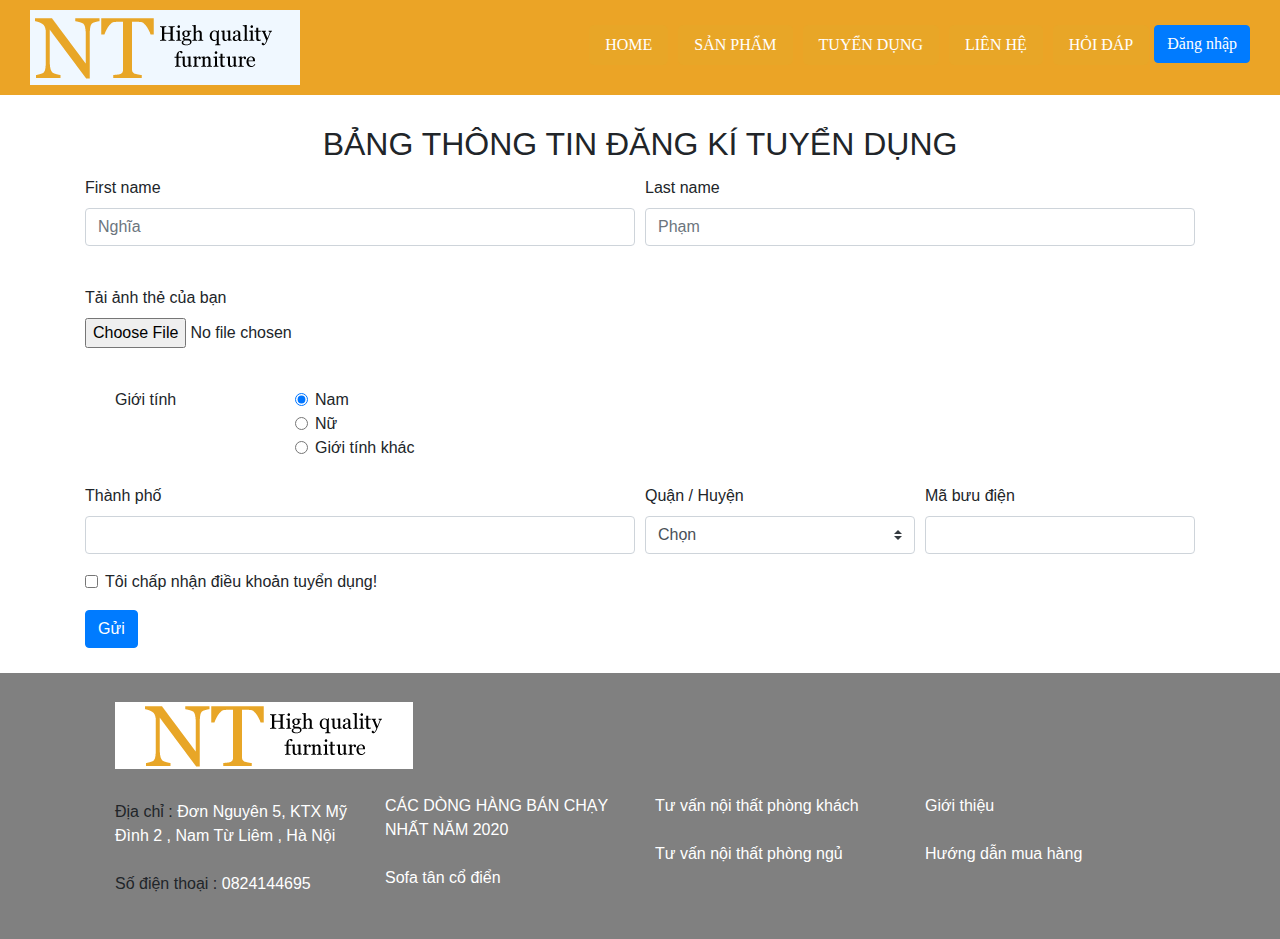
<file: tuyendung.html>
<!DOCTYPE html>
<html lang="en">

<head>
    <meta charset="UTF-8">
    <meta name="viewport" content="width=device-width, initial-scale=1.0">
    <title>Sản phẩm</title>
    <link rel="stylesheet" href="bootstrap-4.5.0-dist/css/bootstrap.css">
    <script src="jquery/jquery-3.5.0.min.js"></script>
    <script src="bootstrap-4.5.0-dist/js/bootstrap.js"></script>
    <link rel="stylesheet" href="css/style.css">
    <link rel="stylesheet" href="css/tuyendung.css">
</head>

<body>

  <div class="container-fluid first" style="background-color: #EBA426; margin: 0px 0px 10px 0px;">
    <div class="row">
        
        <div class="col-md-3">
            <div class="khoi" style="background-color: aliceblue;width: 270px;">
                <a href="index.html"><img src="img/Chưa đặt tên-2.png" alt=""></a>
            </div>
        </div>
        <div class="col-md-9">
            <ul class="nav justify-content-end" style="margin-top: 15px; font-family: Georgia;">
                <li class="nav-item">
                    <a class="nav-link active text-uppercase" href="index.html" style="color: white;">HOME</a>
                </li>
                <li class="nav-item">
                    <a class="nav-link text-uppercase" href="sanpham.html" style="color: white;">SẢN PHẨM</a>
                </li>
                <li class="nav-item">
                    <a class="nav-link text-uppercase" href="tuyendung.html" style="color: white;">TUYỂN DỤNG</a>
                </li>
                <li class="nav-item">
                    <a class="nav-link text-uppercase" href="lienhe.html" style="color: white;">LIÊN HỆ</a>
                </li>
                <li class="nav-item">
                    <a class="nav-link text-uppercase" href="hoidap.html" style="color: white;">HỎI ĐÁP</a>
                </li>
                <li>
                  <button type="button" class="btn btn-primary" data-toggle="modal" data-target="#exampleModal"
                  data-whatever="@mdo">Đăng nhập</button>
              

              <div class="modal fade" id="exampleModal" tabindex="-1" role="dialog"
                  aria-labelledby="exampleModalLabel" aria-hidden="true">
                  <div class="modal-dialog">
                      <div class="modal-content">
                          <div class="modal-header">
                              <h5 class="modal-title" id="exampleModalLabel">Đăng nhập</h5>
                              <button type="button" class="close" data-dismiss="modal" aria-label="Close">
                                  <span aria-hidden="true">&times;</span>
                              </button>
                          </div>
                          <div class="modal-body">
                              <form>
                                  <div class="form-group">
                                      <label for="recipient-name" class="col-form-label">Tên đăng nhập:</label>
                                      <input type="text" class="form-control" id="recipient-name">
                                  </div>
                                  <div class="form-group">
                                      <label for="message-text" class="col-form-label">Mật khẩu</label>
                                      <br>
                                      <input class="form-control" type="password">
                                  </div>
                              </form>
                          </div>
                          <div class="modal-footer">
                              <button type="button" class="btn btn-secondary"
                                  data-dismiss="modal">Đóng</button>
                              <button type="button" class="btn btn-primary">Login</button>
                          </div>
                      </div>
                  </div>
              </div>
                </li>


            </ul>
        </div>
        </div>
    
</div>

    <div class="container-fluid">
        <div class="container" >
            <div class="tdung">
            <div style="text-align: center;">
                <label  style="margin: a; font-size: xx-large;">BẢNG THÔNG TIN ĐĂNG KÍ TUYỂN DỤNG</label>
            </div>
            <form class="needs-validation" novalidate>
                <div class="form-row">
                  <div class="col-md-6 mb-3">
                    <label for="validationCustom01">First name</label>
                    <input type="text" class="form-control" id="validationCustom01" placeholder="Nghĩa" required>
                    <div class="valid-feedback">
                      Rất Tốt
                    </div>
                  </div>
                  <div class="col-md-6 mb-3">
                    <label for="validationCustom02">Last name</label>
                    <input type="text" class="form-control" id="validationCustom02" placeholder="Phạm" required>
                    <div class="valid-feedback">
                      Rất tốt!
                    </div>
                  </div>
                </div>
                <br>
                <div class="form-group">
                    <label for="exampleFormControlFile1">Tải ảnh thẻ của bạn</label>
                    <input type="file" class="form-control-file" id="exampleFormControlFile1">
                  </div>
<br>
                  <div class="row">
                    <legend class="col-form-label col-sm-2 pt-0">Giới tính</legend>
                    <div class="col-sm-10">
                      <div class="form-check">
                        <input class="form-check-input" type="radio" name="gridRadios" id="gridRadios1" value="option1" checked>
                        <label class="form-check-label" for="gridRadios1">
                          Nam
                        </label>
                      </div>
                      <div class="form-check">
                        <input class="form-check-input" type="radio" name="gridRadios" id="gridRadios2" value="option2">
                        <label class="form-check-label" for="gridRadios2">
                          Nữ
                        </label>
                      </div>
                      <div class="form-check">
                        <input class="form-check-input" type="radio" name="gridRadios" id="gridRadios2" value="option2">
                        <label class="form-check-label" for="gridRadios2">
                          Giới tính khác
                        </label>
                      </div>
                      </div>
                      </div>
<br>

                <div class="form-row">
                  <div class="col-md-6 mb-3">
                    <label for="validationCustom03">Thành phố</label>
                    <input type="text" class="form-control" id="validationCustom03" required>
                    <div class="invalid-feedback">
                      Không được bỏ trống thành phố!
                    </div>
                  </div>
                  <div class="col-md-3 mb-3">
                    <label for="validationCustom04">Quận / Huyện</label>
                    <select class="custom-select" id="validationCustom04" required>
                      <option selected disabled value="">Chọn</option>
                      <option>...</option>
                    </select>
                    <div class="invalid-feedback">
                      Không bỏ trống Quận / Huyện!
                    </div>
                  </div>
                  <div class="col-md-3 mb-3">
                    <label for="validationCustom05">Mã bưu điện</label>
                    <input type="text" class="form-control" id="validationCustom05" required>
                    <div class="invalid-feedback">
                      Không được bỏ trống!
                    </div>
                  </div>
                </div>
                <div class="form-group">
                  <div class="form-check">
                    <input class="form-check-input" type="checkbox" value="" id="invalidCheck" required>
                    <label class="form-check-label" for="invalidCheck">
                      Tôi chấp nhận điều khoản tuyển dụng!
                    </label>
                    <div class="invalid-feedback">
                        You must agree before submitting.
                    </div>
                  </div>
                </div>
                <button class="btn btn-primary" type="submit">Gửi</button>
              </form>
              
              <script>
              // Example starter JavaScript for disabling form submissions if there are invalid fields
              (function() {
                'use strict';
                window.addEventListener('load', function() {
                  // Fetch all the forms we want to apply custom Bootstrap validation styles to
                  var forms = document.getElementsByClassName('needs-validation');
                  // Loop over them and prevent submission
                  var validation = Array.prototype.filter.call(forms, function(form) {
                    form.addEventListener('submit', function(event) {
                      if (form.checkValidity() === false) {
                        event.preventDefault();
                        event.stopPropagation();
                      }
                      form.classList.add('was-validated');
                    }, false);
                  });
                }, false);
              })();
              </script>
              </div>
        </div>
    </div>




    </div>
    <div class="container-fluid" style="background-color: gray;">
        <div class="container">
            <div class="row">
                <div class="col-sm-3">
                    <div class="contact">
                        <a href="" style="background-color: white;padding: 25px;"><img src="img/Chưa đặt tên-2.png"
                                alt=""></a>
                        <br><br>
                        Địa chỉ : <a href="" style="color: white;">Đơn Nguyên 5, KTX Mỹ Đình 2 , Nam Từ Liêm , Hà
                            Nội</a>
                        <br><br>
                        Số điện thoại : <a href="" style="color: white;">0824144695</a>

                    </div>
                </div>
                <div class="col-sm-3">
                    <div class="contact"><br><br><br><br>
                        <a href="" style="color: white;">CÁC DÒNG HÀNG BÁN CHẠY NHẤT NĂM 2020</a>
                        <br><br>
                        <a href="" style="color: white;"> Sofa tân cổ điển</a> <br><br>



                    </div>
                </div>
                <div class="col-sm-3">
                    <div class="contact">
                        <br><br><br><br>
                        <a href="" style="color: white;"> Tư vấn nội thất phòng khách</a>
                        <br><br>
                        <a href="" style="color: white;"> Tư vấn nội thất phòng ngủ</a>
                    </div>
                </div>
                <div class="col-sm-3">
                    <div class="contact">
                        <br><br><br><br>
                        <a href="" style="color: white;"> Giới thiệu</a><br><br>
                        <a href="" style="color: white;"> Hướng dẫn mua hàng</a>
                    </div>
                </div>
            </div>
        </div>
    </div>

</body>

</html>
</file>
<file: css/style.css>
.first{
    padding: 10px 0px 10px 0px;
}
*{
    padding: 0;
    margin: 0px ;
    
    
}
.nav-item{
    margin-top: 20px;
    background-color: #e8a627 ;
    margin: 0px 5px 0px 5px;
    border-radius: 5px ;
}
.nav-item :hover{
    background-color: greenyellow;
    border-radius: 5px;
}
.khoi{
    width: 100%;
    height: 75px ;
    
}
.khoi :hover{
    text-decoration: none;
}
.contact{

    padding-top: 25px;
    margin-bottom: 25px;
}
.contact :hover{
    text-decoration: none;
   
}

  /* input[type=search]:focus {
    border-radius: 10px;
    width: 200px;
    border:1px solid #e8a627;
    
    outline:none;
    
  }

  input[type=search] {
    border:1px solid #e8a627;
      margin-top: 3px;
      transition: .5s ease-in-out ;
      border-radius: 10px;
      width: 150px;
        transform: skewX(1.2);
    
        outline:none;
  } */
  .row{
      margin-right: 15px;
      margin-left: 15px;
  }
  .price-number{
      font-size: 20px;
      font-weight: bolder;
  }
  .list-group-navs{
      display: flex;
  }
  .list-group-navs ul li{
      display: flex;
  }
  .list-group-navs ul ul{
    position: absolute;
    display: none;
    text-decoration: none;
    transition: .5s ease-in-out;
  }
  .list-group-navs>ul>li:hover>ul{
      display: inline-block;
        padding-top: 20px;
        padding-left: 20px;
        
        
    }
    .list-group-navs>ul>li>ul>li>a:hover{
       background-color: blanchedalmond;
       color: #e8a627;
    }
a { 
    text-decoration: none;
}
.list-group-navs:hover{
    margin-bottom: 85px;
    transition: .5s ease-in-out;
}
.card:hover{
    box-shadow: 3px 3px 3px 3px black;
}
</file>
<file: css/index.css>
.card-content {
    transition:  .2s;
}
.card-content:hover{
     transform: scale(1.1);
}
.card-content{
    background-color: wheat;
    height: 350px;
    text-align: center;
    font-family: serif;

}
.img{
    width: 100%;
    height: 150px;
}

.contact{
    height: 200px;
    width: 100%;
    color: white;
}

.card p {
    font-size: 14px;
    text-decoration: none;
}
.card a:hover{
    color: red;
}
.card-img{
    
    padding: 10px 10px 10px 10px ;
    
}
.img-sanpham :hover{
    transform: skew(1.5);
    transition: .5s ease-in-out;
}

a:hover{
 text-decoration: none;
}
.tieuDe{
    background-color: goldenrod;
    text-align: center;
    
    line-height: 50px;
    font-size: 20px;
    border-radius: 3px 5px 0px 0px;
    font-weight: bold;
    color: white;
    
}
.main{
    margin-top: 20px;
}
.box-img:hover{
    transform: skew(1.5);
    transition: .5s ease-in-out;
}
</file>
<file: css/hoidap.css>
*{
  display: flexbox;
}
input[type=text] {
    width: 900px;
    
  
  }
  
.conten{
      text-align: center;
      
      font-size: inherit;
      font-weight: bolder;
    font-size: 30px;
    margin: auto;
  }
  p{
      margin-top: 50px;
  }
  label , input[type=text] , input[type=email] ,textareas{
      margin-top: 20px;
  }
  .card-img{
    margin: 15px 0px 15px 0px;
    
  }
  .card-title{
    margin-bottom: -30px;
    padding-bottom: -80px;
  }
  a:hover{
    text-decoration: none;
  }
  .tieuDe{
    text-align: center;
    font-size: 25px;
    font-weight: bold;
    background-color: #e8a627;
    color: white;
    
  }.button-submit{
    
    margin-left: 500px;
    
  }
  .button-sb{
    width: 100px;
    margin-left: 550px;
    
  }
  .container{
    padding: 0px 0px 20px 0px;
  }
</file>
<file: css/sanpham.css>
label{
    font-weight: bolder;
    font-size: 30px;
}

button{
    margin: 0px 5px 0px 5px;
}
section{
    line-height: 35px;
    margin: 10px;
}

.card-img{
    padding: 10px ;
}
aside{
    
}
a:hover{
 text-decoration: none;
}
.tieuDe{
    background-color: goldenrod;
    text-align: center;
    
    line-height: 50px;
    font-size: 20px;
    border-radius: 3px 5px 0px 0px;
    font-weight: bold;
    color: white;
    
}
.main{
    margin-top: 20px;
}
.card-button-article{
    width: 50%;
    background-color: rgb(238, 206, 81);
    color: white;
    border: 1px solid white
    ;
}
.card-button-article:hover{
    background-color: cornflowerblue;
}
</file>
<file: css/tuyendung.css>
.tdung{
    margin: 25px 0px 25px 0px;
}
</file>
